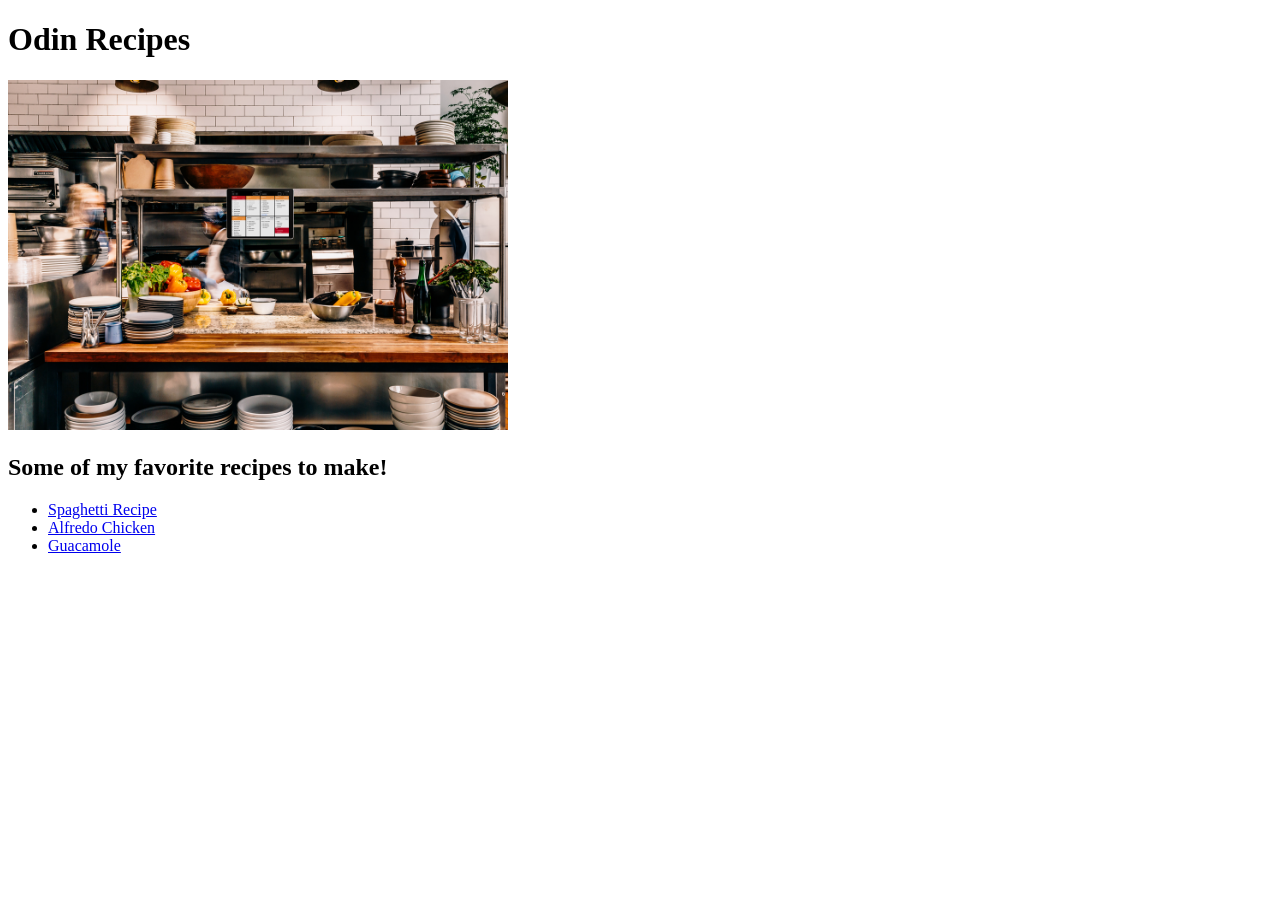
<file: index.html>
<!DOCTYPE html>
<html lang="en">
<head>
    <meta charset="UTF-8">
    <title>Recipes</title>
</head>

<body>
    <h1>Odin Recipes</h1>

    <img src="./img/kitchen.jpeg" height="350" width="500">

    <h2>Some of my favorite recipes to make!</h2>

    <ul>
        <li><a href="./recipes/spaghetti.html">Spaghetti Recipe</a></li>
        <li><a href="./recipes/alfredo_chicken.html">Alfredo Chicken</a></li>
        <li><a href="./recipes/guacamole.html">Guacamole</a></li>
    <ul/>
</body>
</html>
</file>
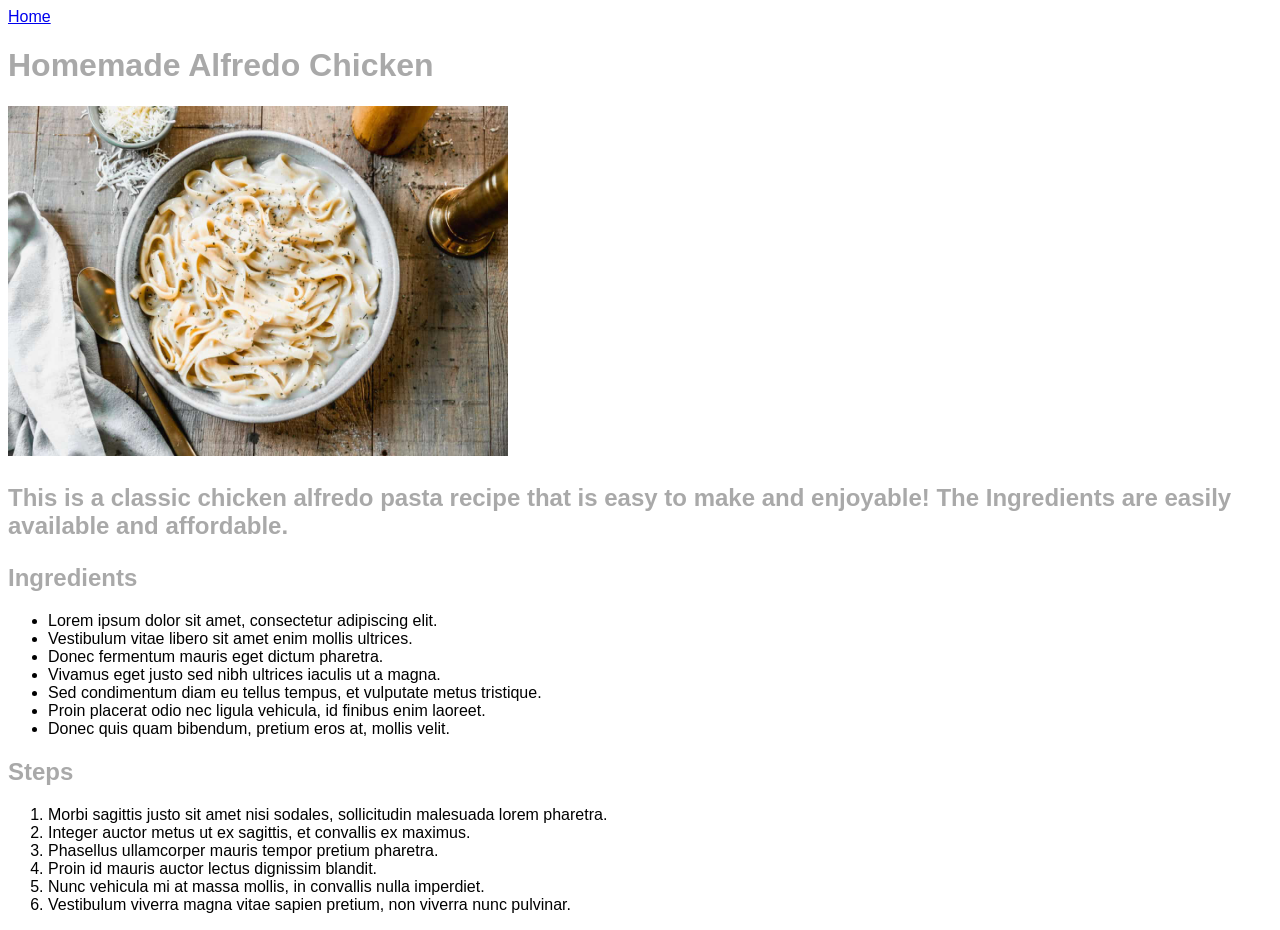
<file: recipes/alfredo_chicken.html>
<!DOCTYPE html>
<html lang="en">
<head>
    <meta charset="UTF-8">
    <title>Alfredo Chicken</title>
    <link rel="stylesheet" href="style.css"
</head>

<body>
    <a href="../index.html">Home</a>

    <h1 class="header">Homemade Alfredo Chicken</h1>
    <img src="../img/alfredo_chicken_pasta.jpg" height="350" width="500">

    <h2 class="header">
        <p>This is a classic chicken alfredo pasta recipe that is easy to make and enjoyable! The Ingredients are 
            easily available and affordable. 
        </p>
    </h2>

    <h2 class="header">Ingredients</h2>
    
    <ul>
        <li>Lorem ipsum dolor sit amet, consectetur adipiscing elit.</li>
        <li>Vestibulum vitae libero sit amet enim mollis ultrices.</li>
        <li>Donec fermentum mauris eget dictum pharetra.</li>
        <li>Vivamus eget justo sed nibh ultrices iaculis ut a magna.</li>
        <li>Sed condimentum diam eu tellus tempus, et vulputate metus tristique.</li>
        <li>Proin placerat odio nec ligula vehicula, id finibus enim laoreet.</li>
        <li>Donec quis quam bibendum, pretium eros at, mollis velit.</li>
    </ul>

    <h2 class="header">Steps</h2>
    
    <ol>
        <li>Morbi sagittis justo sit amet nisi sodales, sollicitudin malesuada lorem pharetra.</li>
        <li>Integer auctor metus ut ex sagittis, et convallis ex maximus.</li>
        <li>Phasellus ullamcorper mauris tempor pretium pharetra.</li>
        <li>Proin id mauris auctor lectus dignissim blandit.</li>
        <li>Nunc vehicula mi at massa mollis, in convallis nulla imperdiet.</li>
        <li>Vestibulum viverra magna vitae sapien pretium, non viverra nunc pulvinar.</li>
    </ol>
    
</body>
</file>
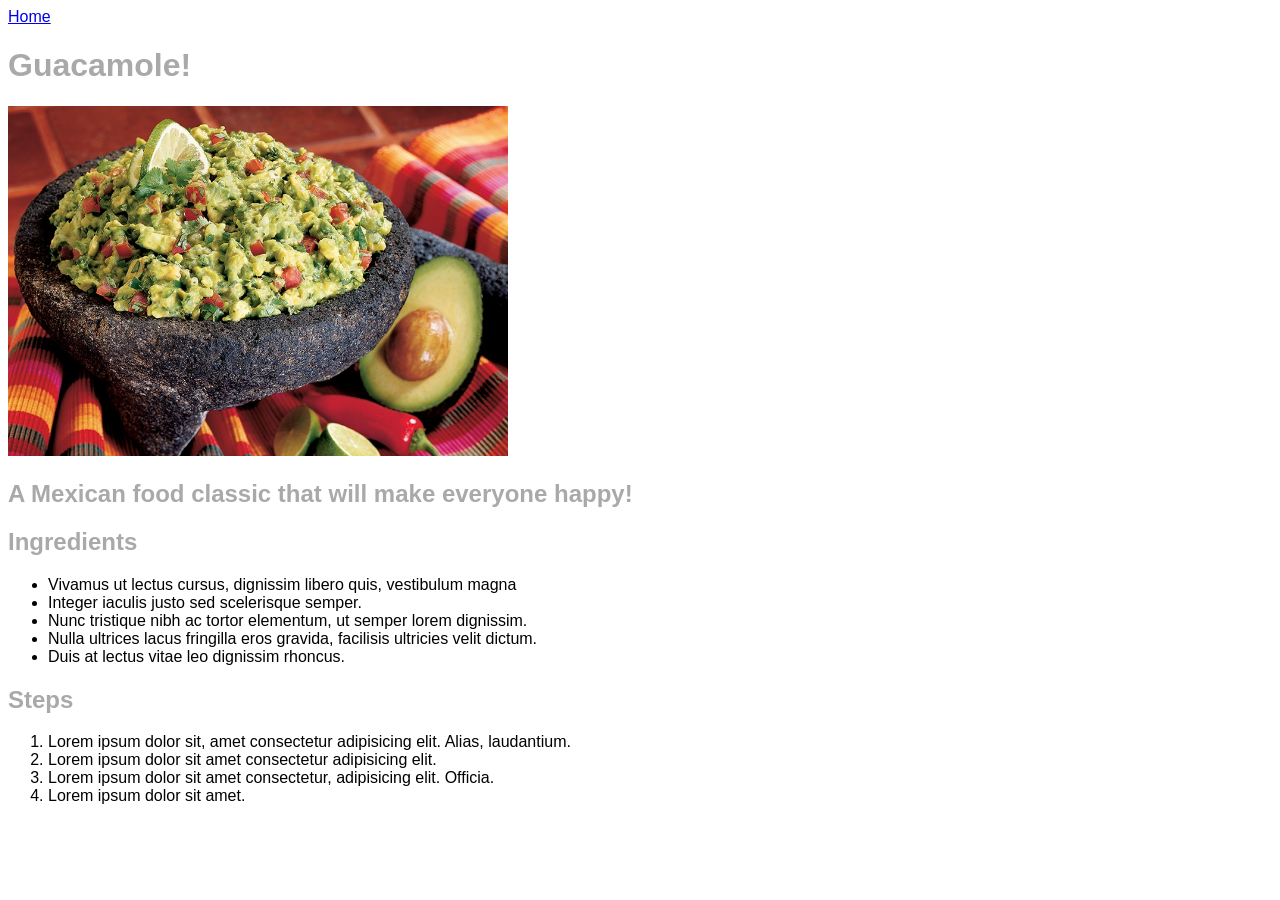
<file: recipes/guacamole.html>
<!DOCTYPE html>
<html lang="en">

<head>
    <meta charset="UTF-8">
    <title>guacamole</title>
    <link rel="stylesheet" href="style.css">
</head>

<body>
    <a href="../index.html">Home</a>
    <h1 class="header">Guacamole!</h1>
    <img src="../img/guacamole.jpeg" height="350" width="500">

    <h2 class="header">A Mexican food classic that will make everyone happy!</h2>

    <h2 class="header">Ingredients</h2>

        <ul>
            <li>Vivamus ut lectus cursus, dignissim libero quis, vestibulum magna</li>
            <li>Integer iaculis justo sed scelerisque semper.</li>
            <li>Nunc tristique nibh ac tortor elementum, ut semper lorem dignissim.</li>
            <li>Nulla ultrices lacus fringilla eros gravida, facilisis ultricies velit dictum.</li>
            <li>Duis at lectus vitae leo dignissim rhoncus.</li>
        </ul>

    <h2 class="header">Steps</h2>

    <ol>
        <li>Lorem ipsum dolor sit, amet consectetur adipisicing elit. Alias, laudantium.</lis>
        <li>Lorem ipsum dolor sit amet consectetur adipisicing elit.</lis>
        <li>Lorem ipsum dolor sit amet consectetur, adipisicing elit. Officia.</lis>
        <li>Lorem ipsum dolor sit amet.</li>
    </ol>

</body>
</file>
<file: recipes/style.css>
body{
    font-family: sans-serif;
    color: black;
}

.header {
    color: darkgrey;
}
</file>
